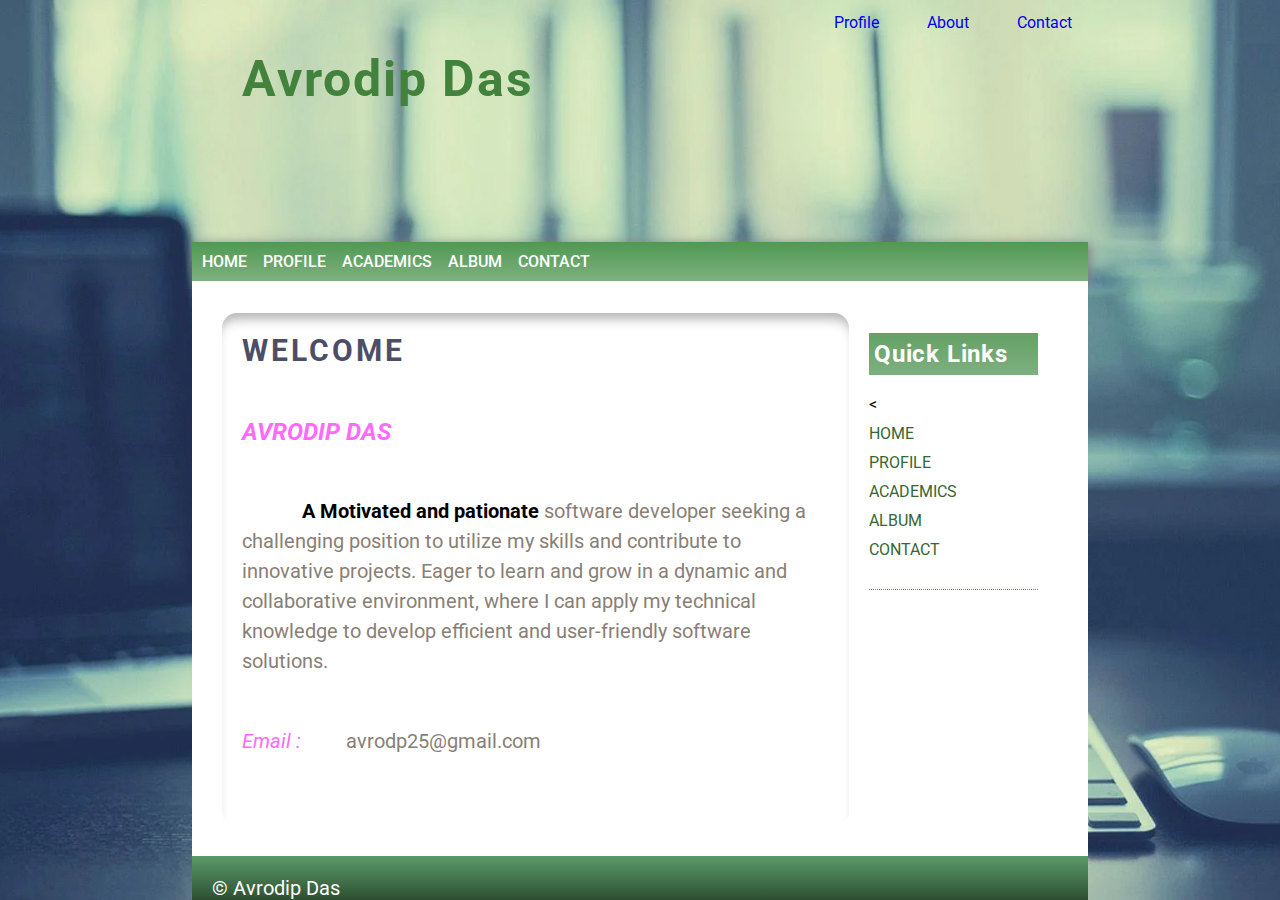
<file: index.html>
<!DOCTYPE html>
<html lang="en">
  <head>
    <link rel="stylesheet" href="./style.css" />
    <title>22MCA0208</title>
  </head>
  <body>
    <div class="container">
      <header>
        <h1>Avrodip Das</h1>
        <nav>
          <ul>
            <li><a href="./profile.html">Profile</a></li>
            <li><a href="./index.html">About</a></li>
            <li><a href="./contact.html">Contact</a></li>
          </ul>
        </nav>
      </header>
      <div class="mainContent">
        <div class="anotherNav">
          <ul>
            <li><a href="./index.html">home</a></li>
            <li><a href="./profile.html">profile</a></li>
            <li><a href="./academics.html">academics</a></li>
            <li><a href="./album.html">album</a></li>
            <li><a href="./contact.html">contact</a></li>
          </ul>
        </div>

        <div class="info">
          <div class="left">
            <h2>WELCOME</h2>
            <h3>AVRODIP DAS</h3>
            <p>
              &emsp;&emsp;&emsp;<b style="color: black"
                >A Motivated and pationate</b
              >
               software developer seeking a challenging position to utilize my skills and
contribute to innovative projects. Eager to learn and grow in a dynamic and collaborative environment, where I can
apply my technical knowledge to develop efficient and user-friendly software solutions.
            </p>

            <p><span>Email : </span>&emsp;&emsp;avrodp25@gmail.com</p>
          </div>

          
          <div class="right">
            <div class="linkTitle">
              <h2>Quick Links</h2>
              <ul>
                <<li><a href="./index.html">home</a></li>
                <li><a href="./profile.html">profile</a></li>
                <li><a href="./academics.html">academics</a></li>
                <li><a href="./album.html">album</a></li>
                <li><a href="./contact.html">contact</a></li>
              </ul>
            </div>
          </div>
        </div>

        <div class="footer">
          <p>&copy; Avrodip Das</p>
        </div>
      </div>
    </div>
  </body>
</html>
</file>
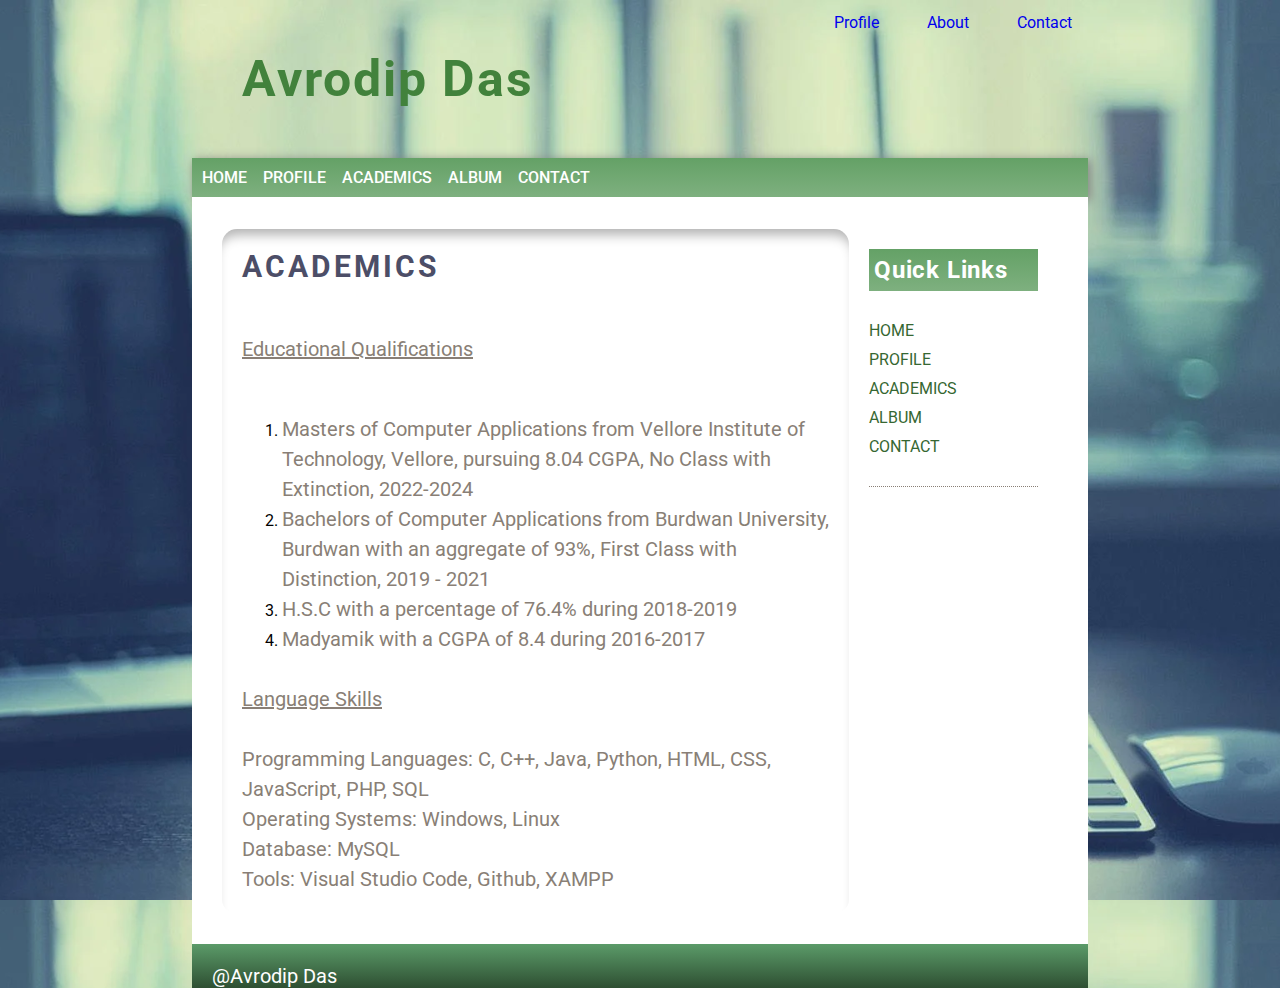
<file: academics.html>
<!DOCTYPE html>
<html lang="en">
  <head>
    <link rel="stylesheet" href="./academics.css" />
    <title>22MCA0208</title>
  </head>
  <body>
    <div class="container">
      <header>
        <h1>Avrodip Das</h1>
        <nav>
          <ul>
            <li><a href="./profile.html">Profile</a></li>
            <li><a href="./index.html">About</a></li>
            <li><a href="./contact.html">Contact</a></li>
          </ul>
        </nav>
      </header>
      <div class="mainContent">
        <div class="anotherNav">
          <ul>
            <li><a href="./index.html">home</a></li>
            <li><a href="./profile.html">profile</a></li>
            <li><a href="./academics.html">academics</a></li>
            <li><a href="./album.html">album</a></li>
            <li><a href="./contact.html">contact</a></li>
          </ul>
        </div>

        <div class="info">
          <div class="left">
            <h2>ACADEMICS</h2>
           <p style="margin-bottom: 50px;"><u>Educational Qualifications</u></p>
           <ol>
               <li>
                <p>Masters of Computer Applications from Vellore Institute of Technology, Vellore, pursuing 8.04 CGPA, No Class with Extinction, 2022-2024</p>
               </li>
               <li>
                   <p>Bachelors of Computer Applications from Burdwan University, Burdwan with an aggregate of 93%, First Class with Distinction, 2019 - 2021</p>
               </li>
            <li>
                <p>H.S.C with a percentage of 76.4% during 2018-2019</p>
            </li>
            <li>
                <p>Madyamik with a CGPA of 8.4 during 2016-2017</p>
            </li>
           </ol>

           <p style="margin: 30px 0px;"><u>Language Skills</u></p>
              <ul>
                <li>
                     <p>Programming Languages: C, C++, Java, Python, HTML, CSS, JavaScript, PHP, SQL</p>
                </li>
                <li>
                     <p>Operating Systems: Windows, Linux</p>
                </li>
                <li>
                     <p>Database: MySQL</p>
                </li>
                <li>
                     <p>Tools: Visual Studio Code, Github, XAMPP</p>
                </li>

          </div>


          <div class="right">
            <div class="linkTitle">
              <h2>Quick Links</h2>
              <ul>
                <li><a href="./index.html">home</a></li>
                <li><a href="./profile.html">profile</a></li>
                <li><a href="./academics.html">academics</a></li>
                <li><a href="./album.html">album</a></li>
                <li><a href="./contact.html">contact</a></li>
              </ul>
            </div>
          </div>
        </div>
        
        <div class="footer">
          <p>@Avrodip Das</p>
        </div>
      </div>
    </div>
  </body>
</html>
</file>
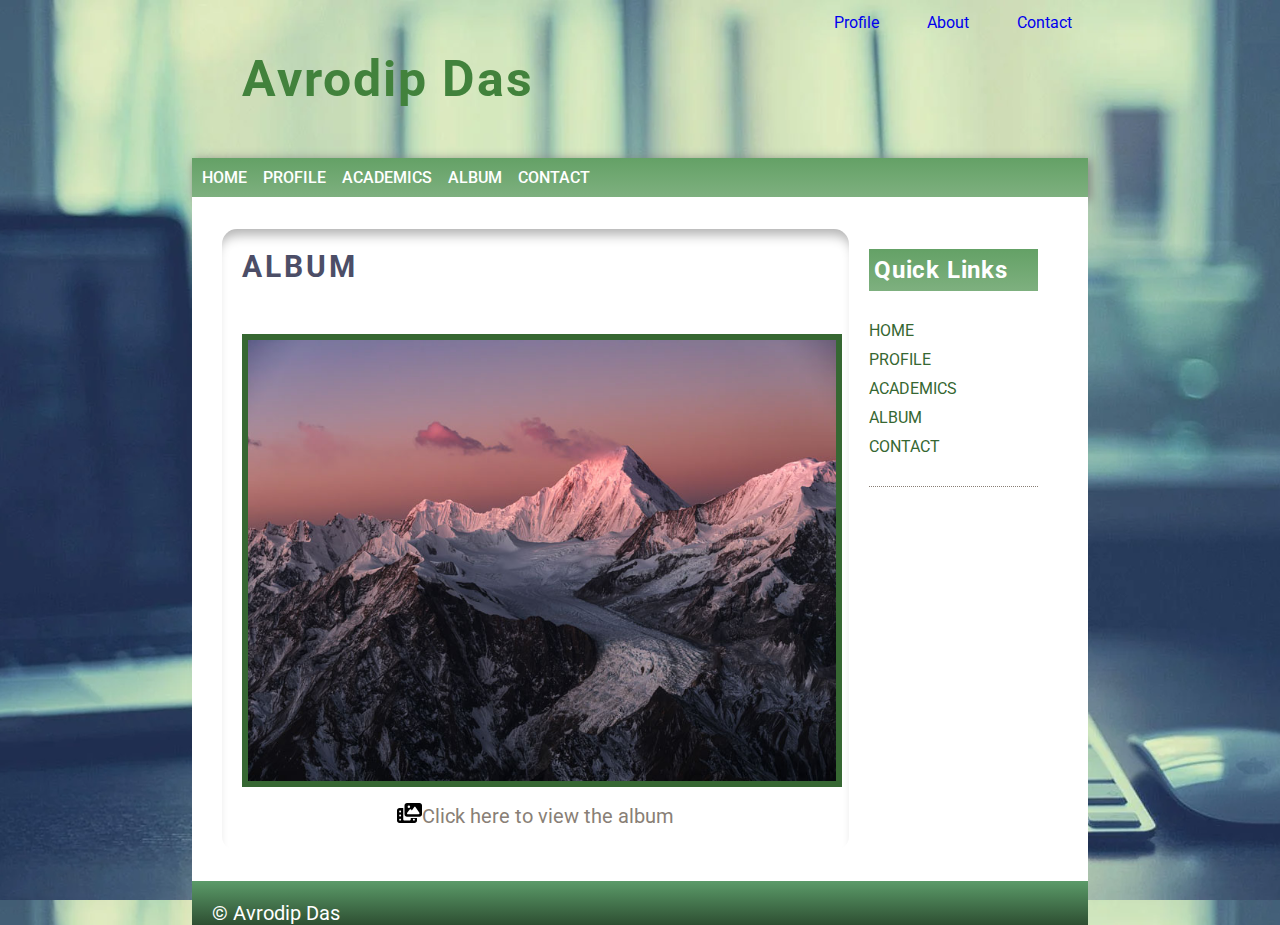
<file: album.html>
<!DOCTYPE html>
<html lang="en">
  <head>
    <link rel="stylesheet" href="./album.css" />
    <title>22MCA0208</title>
  </head>
  <body>
    <div class="container">
      <header>
        <h1>Avrodip Das</h1>
        <nav>
          <ul>
            <li><a href="./profile.html">Profile</a></li>
            <li><a href="./index.html">About</a></li>
            <li><a href="./contact.html">Contact</a></li>
          </ul>
        </nav>
      </header>
      <div class="mainContent">
        <div class="anotherNav">
          <ul>
            <li><a href="./index.html">home</a></li>
            <li><a href="./profile.html">profile</a></li>
            <li><a href="./academics.html">academics</a></li>
            <li><a href="./album.html">album</a></li>
            <li><a href="./contact.html">contact</a></li>
          </ul>
        </div>

        <div class="info">
          <div class="left">
            <h2>ALBUM</h2>
            <img src="./12.jpg" alt="" width="600"  />

            <center><a href="#"><svg xmlns="http://www.w3.org/2000/svg" height="1em" viewBox="0 0 640 512"><!--! Font Awesome Free 6.4.0 by @fontawesome - https://fontawesome.com License - https://fontawesome.com/license (Commercial License) Copyright 2023 Fonticons, Inc. --><path d="M256 0H576c35.3 0 64 28.7 64 64V288c0 35.3-28.7 64-64 64H256c-35.3 0-64-28.7-64-64V64c0-35.3 28.7-64 64-64zM476 106.7C471.5 100 464 96 456 96s-15.5 4-20 10.7l-56 84L362.7 169c-4.6-5.7-11.5-9-18.7-9s-14.2 3.3-18.7 9l-64 80c-5.8 7.2-6.9 17.1-2.9 25.4s12.4 13.6 21.6 13.6h80 48H552c8.9 0 17-4.9 21.2-12.7s3.7-17.3-1.2-24.6l-96-144zM336 96a32 32 0 1 0 -64 0 32 32 0 1 0 64 0zM64 128h96V384v32c0 17.7 14.3 32 32 32H320c17.7 0 32-14.3 32-32V384H512v64c0 35.3-28.7 64-64 64H64c-35.3 0-64-28.7-64-64V192c0-35.3 28.7-64 64-64zm8 64c-8.8 0-16 7.2-16 16v16c0 8.8 7.2 16 16 16H88c8.8 0 16-7.2 16-16V208c0-8.8-7.2-16-16-16H72zm0 104c-8.8 0-16 7.2-16 16v16c0 8.8 7.2 16 16 16H88c8.8 0 16-7.2 16-16V312c0-8.8-7.2-16-16-16H72zm0 104c-8.8 0-16 7.2-16 16v16c0 8.8 7.2 16 16 16H88c8.8 0 16-7.2 16-16V416c0-8.8-7.2-16-16-16H72zm336 16v16c0 8.8 7.2 16 16 16h16c8.8 0 16-7.2 16-16V416c0-8.8-7.2-16-16-16H424c-8.8 0-16 7.2-16 16z"/></svg>Click here to view the album</a></center>
          </div>


          <div class="right">
            <div class="linkTitle">
              <h2>Quick Links</h2>
              <ul>
                <li><a href="./index.html">home</a></li>
                <li><a href="./profile.html">profile</a></li>
                <li><a href="./academics.html">academics</a></li>
                <li><a href="./album.html">album</a></li>
                <li><a href="./contact.html">contact</a></li>
              </ul>
            </div>
          </div>
        </div>
        
        <div class="footer">
          <p>&copy; Avrodip Das</p>
        </div>
      </div>
    </div>
  </body>
</html>
</file>
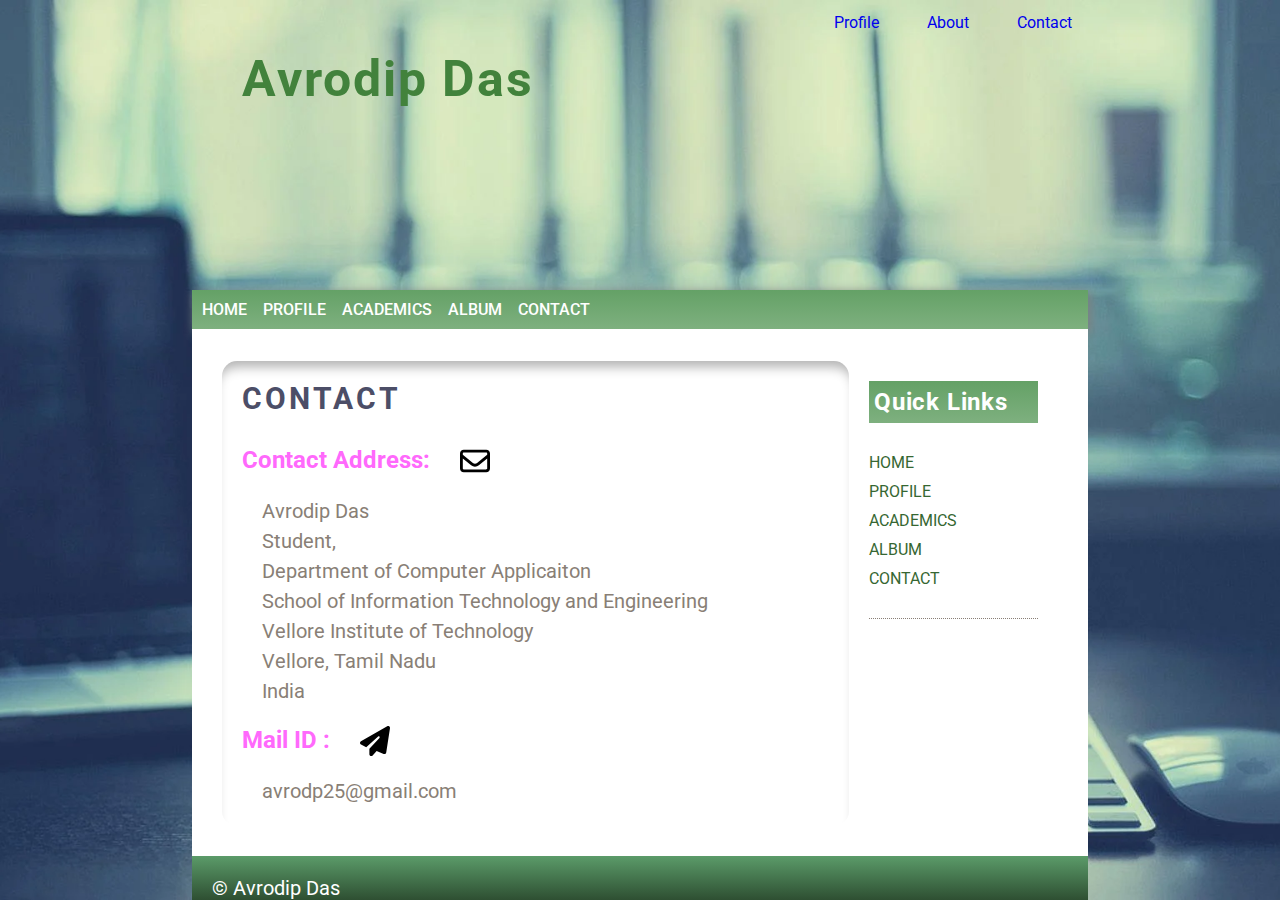
<file: contact.html>
<!DOCTYPE html>
<html lang="en">
  <head>
    <link rel="stylesheet" href="./contact.css" />
    <title>22MCA0208</title>
  </head>
  <body>
    <div class="container">
      <header>
        <h1>Avrodip Das</h1>
        <nav>
          <ul>
            <li><a href="./profile.html">Profile</a></li>
            <li><a href="./index.html">About</a></li>
            <li><a href="./contact.html">Contact</a></li>
          </ul>
        </nav>
      </header>
      <div class="mainContent">
        <div class="anotherNav">
          <ul>
            <li><a href="./index.html">home</a></li>
            <li><a href="./profile.html">profile</a></li>
            <li><a href="./academics.html">academics</a></li>
            <li><a href="./album.html">album</a></li>
            <li><a href="./contact.html">contact</a></li>
          </ul>
        </div>

        <div class="info">
          <div class="left">
            <h2>CONTACT</h2>
            <h3>Contact Address: <svg xmlns="http://www.w3.org/2000/svg" height="1em" viewBox="0 0 512 512"><!--! Font Awesome Free 6.4.0 by @fontawesome - https://fontawesome.com License - https://fontawesome.com/license (Commercial License) Copyright 2023 Fonticons, Inc. --><path d="M64 112c-8.8 0-16 7.2-16 16v22.1L220.5 291.7c20.7 17 50.4 17 71.1 0L464 150.1V128c0-8.8-7.2-16-16-16H64zM48 212.2V384c0 8.8 7.2 16 16 16H448c8.8 0 16-7.2 16-16V212.2L322 328.8c-38.4 31.5-93.7 31.5-132 0L48 212.2zM0 128C0 92.7 28.7 64 64 64H448c35.3 0 64 28.7 64 64V384c0 35.3-28.7 64-64 64H64c-35.3 0-64-28.7-64-64V128z"/></svg></h3>
            <ul>
                <li><p>Avrodip Das</p></li>
                <li><p>Student,</p></li>
                <li><p>Department of Computer Applicaiton</p></li>
                <li><p>School of Information Technology and Engineering</p></li>
                <li><p>Vellore Institute of Technology</p></li>
                <li><p>Vellore, Tamil Nadu</p></li>
                <li><p>India</p></li>
            </ul>

            <h3>Mail ID : <svg xmlns="http://www.w3.org/2000/svg" height="1em" viewBox="0 0 512 512"><!--! Font Awesome Free 6.4.0 by @fontawesome - https://fontawesome.com License - https://fontawesome.com/license (Commercial License) Copyright 2023 Fonticons, Inc. --><path d="M498.1 5.6c10.1 7 15.4 19.1 13.5 31.2l-64 416c-1.5 9.7-7.4 18.2-16 23s-18.9 5.4-28 1.6L284 427.7l-68.5 74.1c-8.9 9.7-22.9 12.9-35.2 8.1S160 493.2 160 480V396.4c0-4 1.5-7.8 4.2-10.7L331.8 202.8c5.8-6.3 5.6-16-.4-22s-15.7-6.4-22-.7L106 360.8 17.7 316.6C7.1 311.3 .3 300.7 0 288.9s5.9-22.8 16.1-28.7l448-256c10.7-6.1 23.9-5.5 34 1.4z"/></svg></h3>
            <p>avrodp25@gmail.com</p>
              
          </div>

          
          <div class="right">
            <div class="linkTitle">
              <h2>Quick Links</h2>
              <ul>
                <li><a href="./index.html">home</a></li>
                <li><a href="./profile.html">profile</a></li>
                <li><a href="./academics.html">academics</a></li>
                <li><a href="./album.html">album</a></li>
                <li><a href="./contact.html">contact</a></li>
              </ul>
            </div>
          </div>
        </div>

        <div class="footer">
          <p>&copy; Avrodip Das</p>
        </div>
      </div>
    </div>
  </body>
</html>
</file>
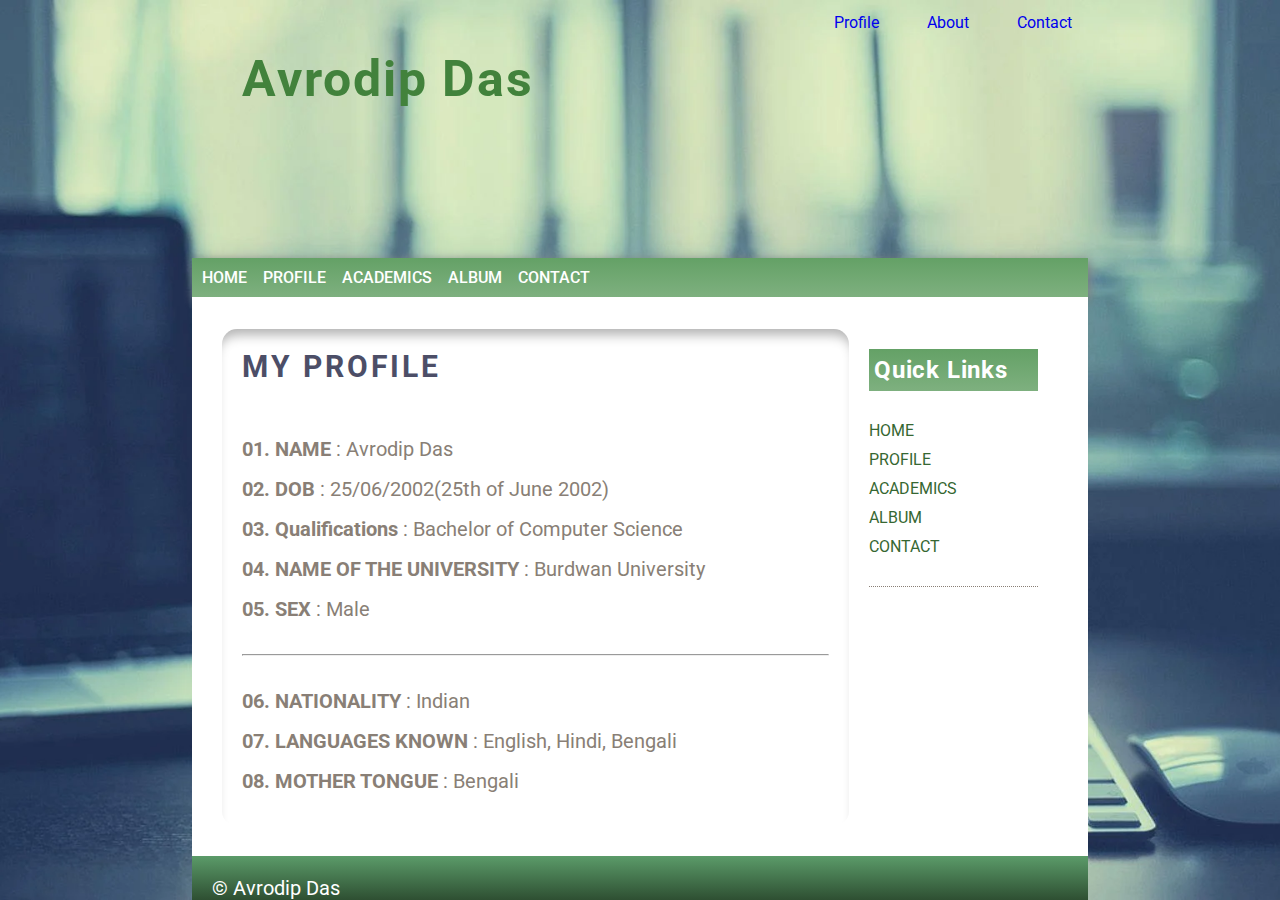
<file: profile.html>
<!DOCTYPE html>
<html lang="en">
  <head>
    <link rel="stylesheet" href="./profile.css" />
    <title>22MCA0208</title>
  </head>
  <body>
    <div class="container">
      <header>
        <h1>Avrodip Das</h1>
        <nav>
          <ul>
            <li><a href="./profile.html">Profile</a></li>
            <li><a href="./index.html">About</a></li>
            <li><a href="./contact.html">Contact</a></li>
          </ul>
        </nav>
      </header>
      <div class="mainContent">
        <div class="anotherNav">
          <ul>
            <li><a href="./index.html">home</a></li>
            <li><a href="./profile.html">profile</a></li>
            <li><a href="./academics.html">academics</a></li>
            <li><a href="./album.html">album</a></li>
            <li><a href="./contact.html">contact</a></li>
          </ul>
        </div>

        <div class="info">
          <div class="left">
            <h2>MY PROFILE</h2>
            <p><b>01. NAME</b> : Avrodip Das</p>
            <p><b>02. DOB</b> : 25/06/2002(25th of June 2002)</p>
            <p><b>03. Qualifications</b> : Bachelor of Computer Science</p>
            <p><b>04. NAME OF THE UNIVERSITY</b> : Burdwan University</p>
            <p><b>05. SEX</b> : Male</p>
            <hr>
            <p><b>06. NATIONALITY</b> : Indian</p>
            <p><b>07. LANGUAGES KNOWN</b> : English, Hindi, Bengali</p>
            <p><b>08. MOTHER TONGUE</b> : Bengali</p>
          </div>


          <div class="right">
            <div class="linkTitle">
              <h2>Quick Links</h2>
              <ul>
                <li><a href="./index.html">home</a></li>
                <li><a href="./profile.html">profile</a></li>
                <li><a href="./academics.html">academics</a></li>
                <li><a href="./album.html">album</a></li>
                <li><a href="./contact.html">contact</a></li>
              </ul>
            </div>
          </div>
        </div>

        <div class="footer">
          <p>&copy; Avrodip Das</p>
        </div>
      </div>
    </div>
  </body>
</html>
</file>
<file: style.css>
@import url('https://fonts.googleapis.com/css2?family=Roboto:wght@400;700&display=swap');

* {
    margin: 0px;
    padding: 0px;
    box-sizing: border-box;
}

body {
    background: url(./bg.jpg);
    background-size: cover;
    background-position: center;
    display: flex;
    justify-content: center;
    align-items: center;
    font-family: 'Roboto', sans-serif;
}

ul {
    list-style-type: none;
}

a {
    text-decoration: none;
}

a:active {
    text-decoration: none;
}

.container {
    width: 70%;
    height: 100vh;
    display: flex;
    flex-direction: column;
    justify-content: space-between;
}

header {
    display: flex;
    justify-content: space-between;
}

header h1 {
    letter-spacing: 2px;
    margin: 50px;
    font-size: 42px;
    color: #42823c; 
    font-size: 50px;
}

nav ul {
    display: flex;
    column-gap: 3rem;
    margin-top: 0.8rem;
    margin-right: 1rem;
}

.anotherNav {
    background: linear-gradient(#4f9952, #7eb07f);
    border-bottom: 2px solid white;
    box-shadow: 2px 2px 10px grey;
}

.anotherNav ul {
    display: flex;
    padding: 10px;
}

.anotherNav ul li a {
    margin-right: 1rem;
    color: white;
    text-transform: uppercase;
    font-weight: 500;
    text-decoration: none;
}

.info {
    background-color: white;
    padding: 30px;
    display: flex;
}

.left {
    width: 75%;
    padding: 20px;
    border-radius: 15px;
    box-shadow: inset 0px 12px 12px -6px rgba(0, 0, 0, 0.3);
}

.right {
    width: 25%;
    padding: 20px;
}

.left h2 {
   color: #4c4e67; 
   letter-spacing: 3px;
   font-size: 30px;
   margin-bottom: 50px;
}

.left h3 {
    color: #ff69fc;
    font-style: italic;
    font-size: 24px;
    margin-bottom: 50px;
}

.left p {
    color: #897f76;
    font-size: 20px;
    line-height: 30px;
    margin-bottom: 50px;
}

.left span {
    color: #ff69fc;
    font-style: italic;
}

.right h2 {
    color: white;
    background: linear-gradient(#64a166, #7eb07f);
    padding: 7px 5px;
    letter-spacing: .8px;
}

.right ul {
    padding: 20px 0px;
    height: 100%;
    border-bottom: 1px dotted #897f76;
}

.right li {
    margin: 10px 0px;
}

.right ul li a {
    text-decoration: none;
    text-transform: uppercase;
    color: #366732;
}



.footer {
    width: 100%;
    padding: 20px 20px 0px 20px;
    background: linear-gradient(#5b9b69, #2e4f32);
    color: white;
}

.footer p {
    font-size: 20px;
}
</file>
<file: academics.css>
@import url('https://fonts.googleapis.com/css2?family=Roboto:wght@400;700&display=swap');

* {
    margin: 0px;
    padding: 0px;
    box-sizing: border-box;
}

body {
    background: url(./bg.jpg);
    background-size: cover;
    background-position: center;
    display: flex;
    justify-content: center;
    align-items: center;
    font-family: 'Roboto', sans-serif;
}

ul {
    list-style-type: none;
}

a {
    text-decoration: none;
}

a:active {
    text-decoration: none;
}

.container {
    width: 70%;
    height: 100vh;
    display: flex;
    flex-direction: column;
    justify-content: space-between;
}

header {
    display: flex;
    justify-content: space-between;
}

header h1 {
    letter-spacing: 2px;
    margin: 50px;
    font-size: 42px;
    color: #42823c;
    font-size: 50px;
}

nav ul {
    display: flex;
    column-gap: 3rem;
    margin-top: 0.8rem;
    margin-right: 1rem;
}


.anotherNav {
    background: linear-gradient(#64a166, #7eb07f);
    border-bottom: 2px solid white;
    box-shadow: 2px 2px 10px grey;
}

.anotherNav ul {
    display: flex;
    padding: 10px;
}

.anotherNav ul li a {
    margin-right: 1rem;
    color: white;
    text-transform: uppercase;
    font-weight: 500;
    text-decoration: none;
}

.info {
    background-color: white;
    padding: 30px;
    display: flex;
}

.left {
    width: 75%;
    padding: 20px;
    border-radius: 15px;
    box-shadow: inset 0px 12px 12px -6px rgba(0, 0, 0, 0.3);
}

.right {
    width: 25%;
    padding: 20px;
}

.left h2 {
   color: #4c4e67; 
   letter-spacing: 3px;
   font-size: 30px;
   margin-bottom: 50px;
}

.left h3 {
    color: #ff69fc;
    font-style: italic;
    font-size: 24px;
    margin-bottom: 50px;
}

.left p {
    color: #897f76;
    font-size: 20px;
    line-height: 30px;
}

.left span {
    color: #ff69fc;
    font-style: italic;
}

.right h2 {
    color: white;
    background: linear-gradient(#64a166, #7eb07f);
    padding: 7px 5px;
    letter-spacing: .8px;
}

.right ul {
    padding: 20px 0px;
    height: 100%;
    border-bottom: 1px dotted #897f76;
}

.right li {
    margin: 10px 0px;
}

.right ul li a {
    text-decoration: none;
    text-transform: uppercase;
    color: #366732;

}

ol {
    margin-left: 40px;
}

.footer {
    width: 100%;
    padding: 20px 20px 0px 20px;
    background: linear-gradient(#5b9b69, #2e4f32);
    color: white;
}

.footer p {
    font-size: 20px;
}
</file>
<file: album.css>
@import url('https://fonts.googleapis.com/css2?family=Roboto:wght@400;700&display=swap');

* {
    margin: 0px;
    padding: 0px;
    box-sizing: border-box;
}

body {
    background: url(./bg.jpg);
    background-size: cover;
    background-position: center;
    display: flex;
    justify-content: center;
    align-items: center;
    font-family: 'Roboto', sans-serif;
}

ul {
    list-style-type: none;
}

a {
    text-decoration: none;
}

a:active {
    text-decoration: none;
}

.container {
    width: 70%;
    height: 100vh;
    display: flex;
    flex-direction: column;
    justify-content: space-between;
}

header {
    display: flex;
    justify-content: space-between;
}

header h1 {
    letter-spacing: 2px;
    margin: 50px;
    font-size: 42px;
    color: #42823c;
    font-size: 50px;
}

nav ul {
    display: flex;
    column-gap: 3rem;
    margin-top: 0.8rem;
    margin-right: 1rem;
}

.anotherNav {
    background: linear-gradient(#64a166, #7eb07f);
    border-bottom: 2px solid white;
    box-shadow: 2px 2px 10px grey;
}

.anotherNav ul {
    display: flex;
    padding: 10px;
}

.anotherNav ul li a {
    margin-right: 1rem;
    color: white;
    text-transform: uppercase;
    font-weight: 500;
    text-decoration: none;
}

.info {
    background-color: white;
    padding: 30px;
    display: flex;
}

.left {
    width: 75%;
    padding: 20px;
    border-radius: 15px;
    box-shadow: inset 0px 12px 12px -6px rgba(0, 0, 0, 0.3);
}

.right {
    width: 25%;
    padding: 20px;
}

.left h2 {
   color: #4c4e67; 
   letter-spacing: 3px;
   font-size: 30px;
   margin-bottom: 50px;
}

.left a {
    color: #897f76;
    font-size: 20px;
    line-height: 30px;
}

.right h2 {
    color: white;
    background: linear-gradient(#64a166, #7eb07f);
    padding: 7px 5px;
    letter-spacing: .8px;
}

.right ul {
    padding: 20px 0px;
    height: 100%;
    border-bottom: 1px dotted #897f76;
}

.right li {
    margin: 10px 0px;
}

.right ul li a {
    text-decoration: none;
    text-transform: uppercase;
    color: #366732;

}

img {
    border: 6px solid #366732;
    margin-bottom: 10px;
}

.footer {
    width: 100%;
    padding: 20px 20px 0px 20px;
    background: linear-gradient(#5b9b69, #2e4f32);
    color: white;
}

.footer p {
    font-size: 20px;
}
</file>
<file: contact.css>
@import url('https://fonts.googleapis.com/css2?family=Roboto:wght@400;700&display=swap');

* {
    margin: 0px;
    padding: 0px;
    box-sizing: border-box;
}

body {
    background: url(./bg.jpg);
    background-size: cover;
    background-position: center;
    display: flex;
    justify-content: center;
    align-items: center;
    font-family: 'Roboto', sans-serif;
}

li {
    list-style-type: none;
}

a {
    text-decoration: none;
}

a:active {
    text-decoration: none;
}

.container {
    width: 70%;
    height: 100vh;
    display: flex;
    flex-direction: column;
    justify-content: space-between;
}

header {
    display: flex;
    justify-content: space-between;
}

header h1 {
    letter-spacing: 2px;
    margin: 50px;
    font-size: 42px;
    color: #42823c;
    font-size: 50px;
}

nav ul {
    display: flex;
    column-gap: 3rem;
    margin-top: 0.8rem;
    margin-right: 1rem;
}


.anotherNav {
    background: linear-gradient(#64a166, #7eb07f);
    border-bottom: 2px solid white;
    box-shadow: 2px 2px 10px grey;
}

.anotherNav ul {
    display: flex;
    padding: 10px;
}

.anotherNav ul li a {
    margin-right: 1rem;
    color: white;
    text-transform: uppercase;
    font-weight: 500;
    text-decoration: none;
}

.info {
    background-color: white;
    padding: 30px;
    display: flex;
}

.left {
    width: 75%;
    padding: 20px;
    border-radius: 15px;
    box-shadow: inset 0px 12px 12px -6px rgba(0, 0, 0, 0.3);
}

.right {
    width: 25%;
    padding: 20px;
}

.left h2 {
   color: #4c4e67; 
   letter-spacing: 3px;
   font-size: 30px;
   margin-bottom: 30px;
}

.left h3 {
    color: #ff69fc;
    font-size: 24px;
    margin: 20px 0px;
}

.left p {
    color: #897f76;
    font-size: 20px;
    line-height: 30px;
    margin-left: 20px;
}

.left ul {
    margin-right: 50px;
}

.right h2 {
    color: white;
    background: linear-gradient(#64a166, #7eb07f);
    padding: 7px 5px;
    letter-spacing: .8px;
}

.right ul {
    padding: 20px 0px;
    height: 100%;
    border-bottom: 1px dotted #897f76;
}

.right li {
    margin: 10px 0px;
}

.right ul li a {
    text-decoration: none;
    text-transform: uppercase;
    color: #366732;

}

svg {
    font-size: 30px;
    margin-left: 30px;
}

.footer {
    width: 100%;
    padding: 20px 20px 0px 20px;
    background: linear-gradient(#5b9b69, #2e4f32);
    color: white;
}

.left h3 {
    display: flex;
}

.footer {
    width: 100%;
    padding: 20px 20px 0px 20px;
    background: linear-gradient(#5b9b69, #2e4f32);
    color: white;
}

.footer p {
    font-size: 20px;
}
</file>
<file: profile.css>
@import url('https://fonts.googleapis.com/css2?family=Roboto:wght@400;700&display=swap');

* {
    margin: 0px;
    padding: 0px;
    box-sizing: border-box;
}

body {
    background: url(./bg.jpg);
    background-size: cover;
    background-position: center;
    display: flex;
    justify-content: center;
    align-items: center;
    font-family: 'Roboto', sans-serif;
}

ul {
    list-style-type: none;
}

a {
    text-decoration: none;
}

a:active {
    text-decoration: none;
}

.container {
    width: 70%;
    height: 100vh;
    display: flex;
    flex-direction: column;
    justify-content: space-between;
}

header {
    display: flex;
    justify-content: space-between;
}

header h1 {
    letter-spacing: 2px;
    margin: 50px;
    font-size: 42px;
    color: #42823c;
    font-size: 50px;
}

nav ul {
    display: flex;
    column-gap: 3rem;
    margin-top: 0.8rem;
    margin-right: 1rem;
}


.anotherNav {
    background: linear-gradient(#64a166, #7eb07f);
    border-bottom: 2px solid white;
    box-shadow: 2px 2px 10px grey;
}

.anotherNav ul {
    display: flex;
    padding: 10px;
}

.anotherNav ul li a {
    margin-right: 1rem;
    color: white;
    text-transform: uppercase;
    font-weight: 500;
    text-decoration: none;
}

.info {
    background-color: white;
    padding: 30px;
    display: flex;
}

.left {
    width: 75%;
    padding: 20px;
    border-radius: 15px;
    box-shadow: inset 0px 12px 12px -6px rgba(0, 0, 0, 0.3);
}

.right {
    width: 25%;
    padding: 20px;
}

.left h2 {
   color: #4c4e67; 
   letter-spacing: 3px;
   font-size: 30px;
   margin-bottom: 50px;
}

.left p {
    color: #897f76;
    font-size: 20px;
    line-height: 30px;
    margin: 10px 0px;
}

.left hr {
    margin: 30px 0px;
}

.right h2 {
    color: white;
    background: linear-gradient(#64a166, #7eb07f);
    padding: 7px 5px;
    letter-spacing: .8px;
}

.right ul {
    padding: 20px 0px;
    height: 100%;
    border-bottom: 1px dotted #897f76;
}

.right li {
    margin: 10px 0px;
}

.right ul li a {
    text-decoration: none;
    text-transform: uppercase;
    color: #366732;

}

.footer {
    width: 100%;
    padding: 20px 20px 0px 20px;
    background: linear-gradient(#5b9b69, #2e4f32);
    color: white;
}

.footer p {
    font-size: 20px;
}
</file>
